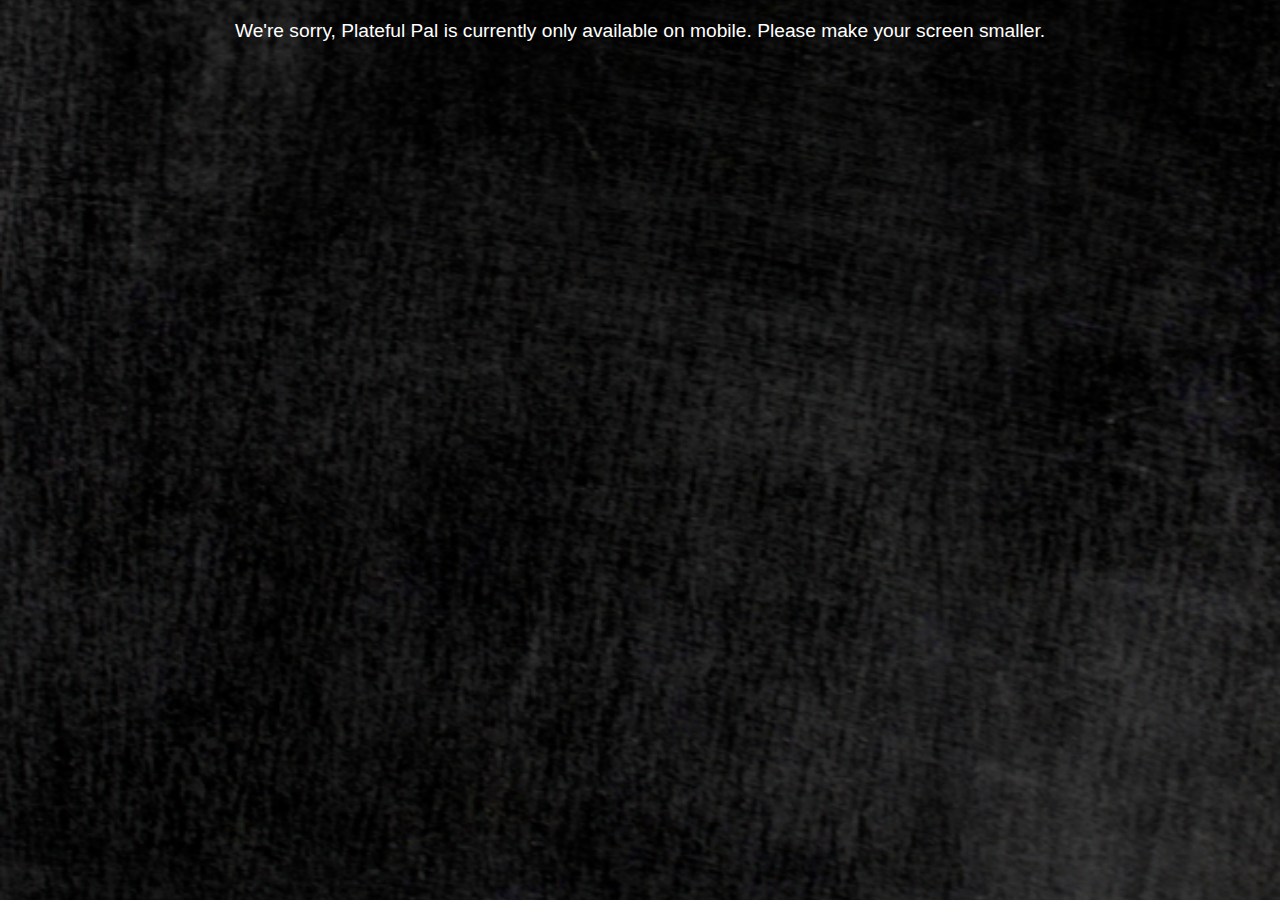
<file: index.html>
<!-- index.html -->
<!DOCTYPE html>
<html lang="en">

<head>
    <meta charset="UTF-8">
    <meta name="viewport" content="width=device-width, initial-scale=1.0">
    <title>Plateful Pal - Discover the Culinary World</title>
    <link rel="stylesheet" href="./style/styles.css">
</head>

<body>
    <header>
        <h1>Discover the Culinary World</h1>
    </header>

    <div class="apology-message">
        <p>We're sorry, Plateful Pal is currently only available on mobile. Please make your screen smaller.</p>
    </div>

    <section class="hero-section">
        <div class="background-image"></div>
        <div class="hero-content">
            <h2>Welcome to Plateful Pal, Fruits and vegetables edition!</h2>
            <p>Unleash the power of our AI to identify and learn about various fruits and vegetables from around the globe.</p>
            <p>Simply capture an image, and let the magic happen!</p>
            <p>Ready to explore? </p>
            <button onclick="navigateToModelPage()">Start now</button>
        </div>
    </section>

    <section class="recipe-section">
        <h2>Recipe of the Day</h2>
        <p>Spaghetti Carbonara</p>
        <p>Enjoy this classic Italian dish made with eggs, cheese, pancetta, and black pepper.</p>
        <button onclick="navigateToRecipePage()">See Recipe</button>
    </section>

    <section class="social-media">
        <h2>Connect with Us</h2>
        <div class="social-icons">
            <img src="./media/icons/facebook-icon.png" alt="Facebook" class="icon">
            <img src="./media/icons/X_icon_2.svg.png" alt="Twitter" class="icon">
            <img src="./media/icons/Instagram_icon.png" alt="Instagram" class="icon">
        </div>
    </section>

    <footer>
        <p>&copy; 2024 Plateful Pal. All rights reserved.</p>
    </footer>

</body>

<script>
    function navigateToRecipePage() {
        window.location.href = "./pages/recipeOfTheDay.html";
    }

    function navigateToModelPage(){
        window.location.href = "./pages/foodRecognition.html";
    }
</script>

</html>
</file>
<file: style/styles.css>
/* General styles for all screen sizes */
body {
    font-family: 'Segoe UI', Tahoma, Geneva, Verdana, sans-serif;
    text-align: center;
    margin: 0;
    padding: 0;
    background: url('../media/freechalkboard.png') center/cover no-repeat; /* Set background image for the body */
}

header {
    background-color: #333;
    color: #fff;
    padding: 20px;
    border-radius: 10%;
}

h1 {
    margin: 0;
    font-size: 1.5em; /* Adjusted heading font size for mobile */
    color: #ffffff; /* Adjusted heading color for better contrast */
}

.hero-section {
    height: 80vh; /* Adjusted height for mobile */
    position: relative;
}

.hero-content {
    position: relative;
    color: #fff; /* Adjusted text color to white */
    width: 80%;
    margin: 0 auto; /* Centered the content */
    margin-bottom: 5%;
    z-index: 1; /* Place it above the background image */
}

.hero-content h2 {
    font-size: 1.8em;
    margin-bottom: 10px;
    color: #fff; /* Adjusted subheading color to white */
}

.hero-content p {
    font-size: 1em; /* Adjusted paragraph text size for mobile */
}

.action-section button {
    padding: 15px;
    font-size: 1.2em;
    background-color: #4CAF50;
    color: #fff;
    border: none;
    cursor: pointer;
    width: 80%;
    margin: 20px auto 0; /* Adjusted margin for better spacing */
    border-radius: 5px; /* Added border-radius for a modern button look */
}

.recipe-section {
    margin: 20px;
    margin-top: 45%;
    background-color: #fff;
    padding: 20px;
    border-radius: 8px;
    box-shadow: 0 4px 8px rgba(0, 0, 0, 0.1);
}

.recipe-section h2,
.recipe-section p {
    font-size: 1em; /* Adjusted text size for mobile */
}

/* Button styles */
button {
    padding: 15px 30px;
    font-size: 1.2em;
    border: none;
    cursor: pointer;
    border-radius: 5px;
    transition: background-color 0.3s, color 0.3s, transform 0.3s;
    background-color: #4CAF50; /* Green color, adjust as needed */
    color: #fff;
}

/* Hover effect for buttons */
button:hover {
    background-color: #45a049; /* Slightly darker green color on hover, adjust as needed */
    color: #fff;
    transform: scale(1.05); /* Slightly scale up on hover for a subtle effect */
}

.social-media {
    margin: 40px 0;
}

.social-icons {
    font-size: 2em;
}

.social-icons a {
    margin: 0 15px; /* Slightly increased margin for better spacing */
    color: #333;
}

/* Footer styles */
footer {
    background-color: #333;
    color: #fff;
    padding: 15px; /* Increased padding for a more substantial footer */
    border-radius: 10%;
    width: 92%;
    bottom: 0;
    left: 0;
}

/* Larger screens */
@media only screen and (min-width: 601px) {
    body {
        overflow: hidden; /* Hide overflow content on larger screens */
    }

    h1 {
        display: block; /* Display the apology message */
        font-size: 1.5em; /* Adjusted heading font size for the apology message */
        margin-top: 10%; /* Added margin-top for better spacing */
    }

    .apology-message {
        display: block; /* Display the apology message */
        font-size: 1.2em; /* Adjusted font size for the apology message */
        margin: 20px; /* Added margin for better spacing */
        color: #ffffff;
    }

    .background-image,
    header,
    .hero-section,
    .recipe-section,
    .social-media,
    footer {
        display: none; /* Hide other sections */
    }
}

/* Mobile-specific styles */
@media only screen and (max-width: 600px) {
    body {
        margin: 10px;
        height: 100%;
    }

    h1 {
        font-size: 1.5em;
    }

    .hero-section {
        height: 40vh;
    }

    .hero-content h2 {
        font-size: 1.8em;
    }

    .hero-content p {
        font-size: 1em;
    }

    .action-section button {
        width: 80%;
    }

    .recipe-section h2,
    .recipe-section p {
        font-size: 1em;
    }

    .hero-content a {
        color: #4CAF50;
        text-decoration: none;
        font-weight: bold;
    }

    .hero-content a:hover {
        text-decoration: underline;
    }

    .social-icons {
        margin: 40px 0;
    }

    .icon {
        width: 40px;
        height: 40px;
        margin: 0 15px;
    }
}
</file>
